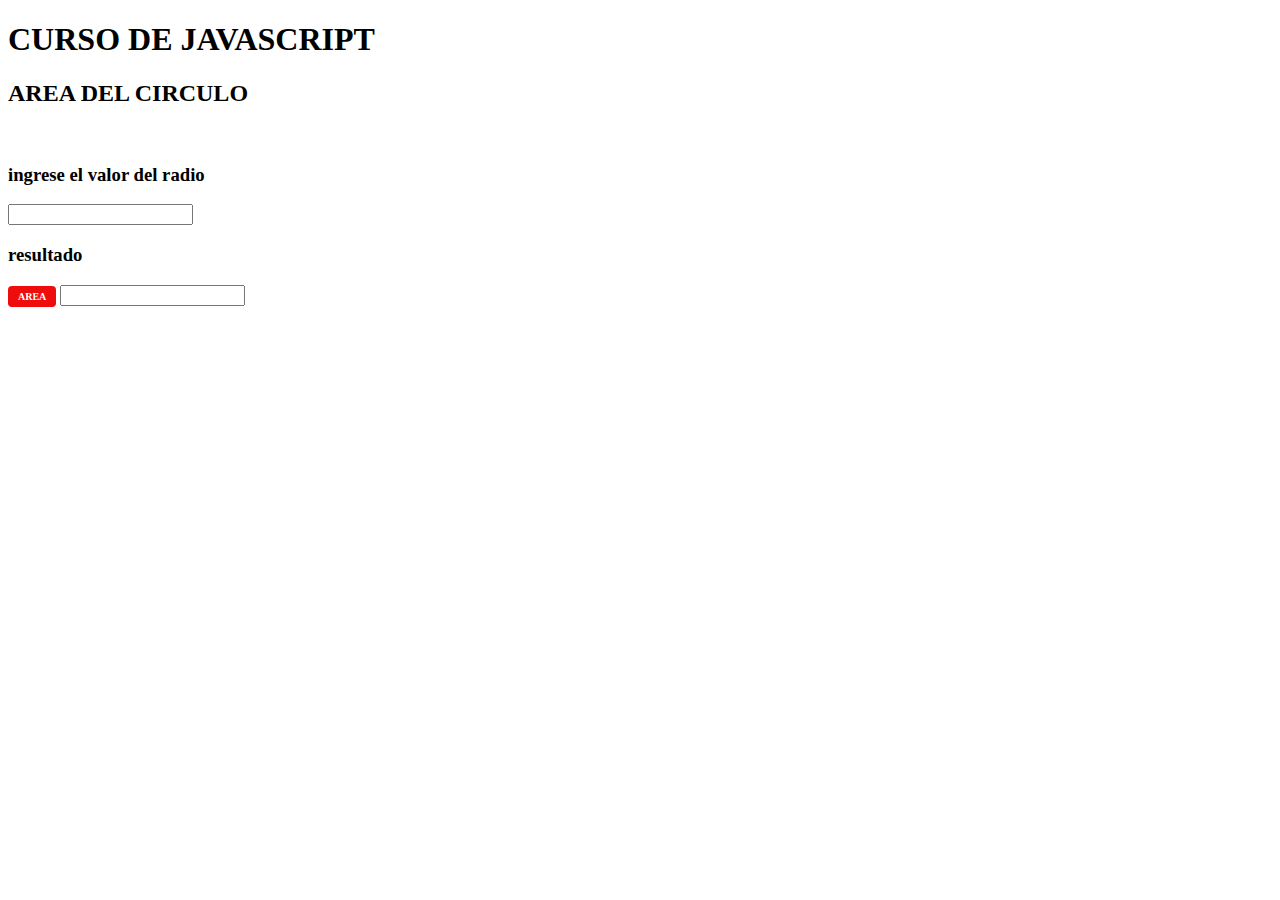
<file: index.html>
<!DOCTYPE html>
<html lang="en">

<head>
    <meta charset="UTF-8">
    <meta name="viewport" content="width=device-width, initial-scale=1.0">
    <title>Document</title>

    <style>
        /* Estilo para el botón */
        .boton-estilizado {
            background-color: #ef0c0c;
            color: #fff;
            border: none;
            padding: 5px 10px;
            font-size: 10px;
            font-family: 'Times New Roman';
            font-weight: bold;
            border-radius: 4px;
        }
    </style>
    <style>
        #caja {
            font-size: 28px;
            /* Cambia el valor según el tamaño deseado */
        }
    </style>
</head>

<body>
    
    <h1>CURSO DE JAVASCRIPT</h1>
    <h2> AREA DEL CIRCULO</h2>
    <br>
    <h3><b>ingrese el valor del radio</b> </h3>
    <input type="text" id="radio">
    <h3><b>resultado</b></h3>
    <button class="boton-estilizado" title="area" onclick="area()">AREA</button>
    <input type="text" id="resultado">
<br>
    <p id="fecha"></p>
    <script src="metodo.js"></script>
    <script src=""></script>
</body>

</html>
</file>
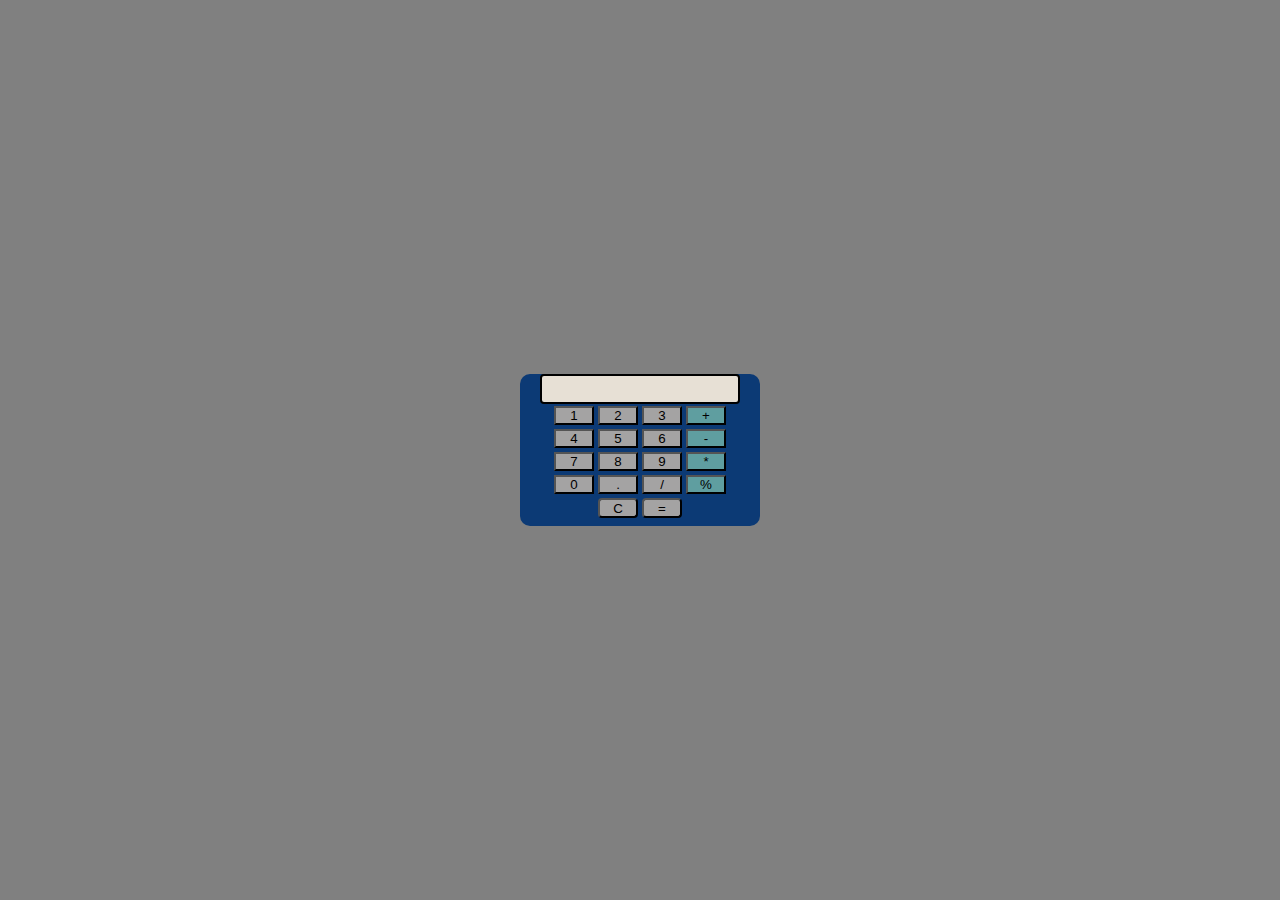
<file: calculadora/calculadora.html>
<!DOCTYPE html>
<html lang="en">

<head>
    <meta charset="UTF-8">
    <meta name="viewport" content="width=device-width, initial-scale=1.0">
    <link rel="stylesheet" href="estilos.css">
    <title>Document</title>
</head>

<body>
    <div class="micalculadora">
        <form name="calculadora" id="calculadora">
            <input type="text" name="display" id="display">

            <div>
                <input type="button" id="uno" value="1" onclick="valor(document.getElementById('uno').value)">
                <input type="button" id="dos" value="2" onclick="valor(document.getElementById('dos').value)">
                <input type="button" id="tres" value="3" onclick="valor(document.getElementById('tres').value)">
                <input type="button" id="suma" value="+" onclick="valor(document.getElementById('suma').value)">
            </div>

            <div>
                <input type="button" id="cuatro" value="4" onclick="valor(document.getElementById('cuatro').value)">
                <input type="button" id="cinco" value="5" onclick="valor(document.getElementById('cinco').value)">
                <input type="button" id="seis" value="6" onclick="valor(document.getElementById('seis').value)">
                <input type="button" id="resta" value="-" onclick="valor(document.getElementById('resta').value)">
            </div>

            <div>
                <input type="button" id="siete" value="7" onclick="valor(document.getElementById('siete').value)">
                <input type="button" id="ocho" value="8" onclick="valor(document.getElementById('ocho').value)">
                <input type="button" id="nueve" value="9" onclick="valor(document.getElementById('nueve').value)">
                <input type="button" id="multi" value="*" onclick="valor(document.getElementById('multi').value)">
            </div>

            <div>
                <input type="button" id="cero" value="0" onclick="valor(document.getElementById('cero').value)">
                <input type="button" id="punto" value="." onclick="valor(document.getElementById('punto').value)">
                <input type="button" id="division" value="/" onclick="valor(document.getElementById('division').value)">
                <input type="button" id="porcent" value="%" onclick="valor(document.getElementById('porcent').value)">
            </div>

            <div class="resultado">

                <input type="button" id="borrar" value="C"
                    onclick="borrardisplay(document.getElementById('borrar1').value)">
                <input type="button" id="igual" value="=" onclick="cal_resultado()">



                <input type="hidden" id="borrar1" value="">
            </div>

        </form>

    </div>

    <script src="cal1.js"></script>
</body>

</html>
</file>
<file: calculadora/estilos.css>
*{
    padding: 0;
    margin: 0;
    outline: none;
    box-sizing: border-box;
}

body{
    font-family: 'Times New Roman', Times, serif;
    display: flex;
    text-align: center;
    justify-content: center;
    align-items: center;
    min-height: 100vh;
    background: gray;

}

body div.micalculadora{

    text-align: center;
    justify-content: center;
    align-items: center;
    width: 240px;
    margin: auto;
    background: rgb(12, 58, 117);
    border-radius: 10px;
}

div input[type = 'button'], button{

    width: 40px;
    margin: 2px 0;
    background: #a4a3a3;
}

div input[type = 'text']{

    height: 30px;
    width: 200px;
    background: #e7e0d5;
    border-radius: 4px;
    border: 2px solid black;
}

div.resultado input , div.resultado button {
    height: 20px;
    width: 40px;
    margin-top: 2px;
    margin-bottom: 8px;
    border-radius: 4px;
}

#suma ,#resta, #multi, #porcent {
    background-color: cadetblue;
}
</file>
